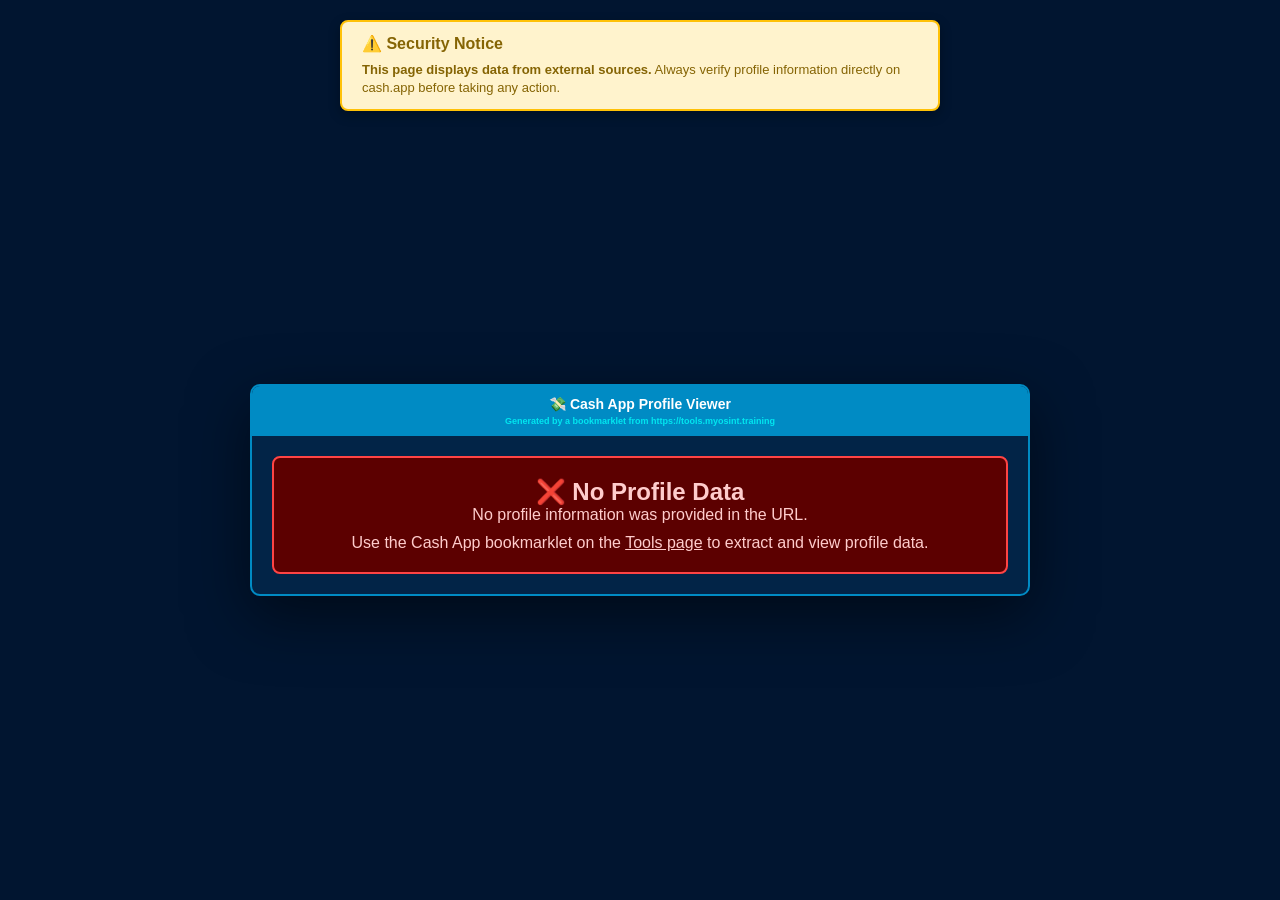
<file: cashapp-viewer.html>
<!DOCTYPE html>
<html lang="en">
<head>
    <meta charset="UTF-8">
    <meta name="viewport" content="width=device-width, initial-scale=1.0">
    <title>My OSINT Training Cash App Profile Viewer</title>

    <!-- Content Security Policy -->
    <meta http-equiv="Content-Security-Policy" content="default-src 'self'; img-src 'self' https://cash.app https://*.cash.app https://cloudfront.net https://*.cloudfront.net https://franklin-assets.s3.amazonaws.com https://*.s3.amazonaws.com data:; style-src 'unsafe-inline'; script-src 'unsafe-inline';">

    <style>
        * {
            margin: 0;
            padding: 0;
            box-sizing: border-box;
        }

        body {
            font-family: Arial, sans-serif;
            background: #011530;
            min-height: 100vh;
            padding: 20px;
            display: flex;
            align-items: center;
            justify-content: center;
        }

        .warning {
            position: fixed;
            top: 20px;
            left: 50%;
            transform: translateX(-50%);
            background: #fff3cd;
            border: 2px solid #ffc107;
            border-radius: 8px;
            padding: 12px 20px;
            max-width: 90%;
            width: 600px;
            box-shadow: 0 4px 12px rgba(0,0,0,0.3);
            z-index: 10001;
        }

        .warning h3 {
            color: #856404;
            margin-bottom: 8px;
            font-size: 16px;
        }

        .warning p {
            color: #856404;
            font-size: 13px;
            line-height: 1.4;
        }

        .container {
            max-width: 95%;
            width: 780px;
            background: #022447;
            border: 2px solid #008BC4;
            border-radius: 10px;
            box-shadow: 0 20px 60px rgba(0,0,0,0.5);
            overflow: hidden;
            margin-top: 80px;
        }

        .header {
            background: #008BC4;
            color: #FFF;
            padding: 10px 16px;
            text-align: center;
            font-size: 14px;
            font-weight: 600;
        }

        .header-text {
            font-size: 9px;
            color: #00E6F0;
            margin-top: 4px;
        }

        .content-wrapper {
            display: flex;
            align-items: stretch;
        }

        .data-section {
            flex: 1;
            padding: 16px 20px;
            min-width: 0;
        }

        .image-section {
            flex: 0 0 320px;
            background: #033556;
            border-left: 1px solid #008BC4;
            padding: 16px;
            display: flex;
            align-items: flex-start;
            justify-content: center;
        }

        h1 {
            color: #00E6F0;
            margin: 0 0 12px 0;
            border-bottom: 2px solid #00E6F0;
            padding-bottom: 10px;
            font-size: 1.4em;
        }

        .profile-image img {
            width: 300px;
            height: 300px;
            object-fit: cover;
            border: 2px solid #008BC4;
            border-radius: 6px;
            display: block;
        }

        .no-image {
            background: #013a5c;
            padding: 30px 16px;
            border-radius: 8px;
            color: #999;
            text-align: center;
            font-size: 13px;
            border: 1px dashed #008BC4;
        }

        .data-row {
            padding: 6px 0;
            border-bottom: 1px solid #1a5276;
            color: #CCC;
            font-size: 13px;
        }

        .data-value {
            color: #FFF;
            font-family: 'Courier New', monospace;
            font-weight: bold;
            word-break: break-word;
        }

        .data-value a {
            color: #00E6F0;
            text-decoration: none;
            font-size: 11px;
            word-break: break-all;
        }

        .status-footer {
            padding: 12px 20px;
            background: #033556;
            border-top: 1px solid #008BC4;
            border-radius: 0 0 8px 8px;
        }

        .status-label {
            color: #00E6F0;
            font-size: 11px;
            font-weight: bold;
            margin-bottom: 8px;
        }

        .badge {
            display: inline-block;
            padding: 4px 8px;
            border-radius: 4px;
            font-size: 11px;
            font-weight: bold;
        }

        .badge-active {
            background: #00E6F0;
            color: #000;
            border: 1px solid #00E6F0;
        }

        .badge-inactive {
            background: #444;
            color: #999;
            border: 1px solid #555;
        }

        .export-row {
            display: flex;
            align-items: center;
            flex-wrap: wrap;
            gap: 6px;
            padding: 12px 0 0;
            border-top: 1px solid #1a5276;
            margin-top: 12px;
        }

        .export-label {
            color: #CCC;
            font-size: 13px;
            font-weight: 600;
            margin-right: 2px;
            white-space: nowrap;
        }

        .btn {
            background: #00E6F0;
            color: #022447;
            border: none;
            padding: 3px 10px;
            border-radius: 4px;
            cursor: pointer;
            font-size: 12px;
            font-weight: 700;
            white-space: nowrap;
        }

        .btn:hover {
            background: #008BC4;
            color: #FFF;
        }

        .extracted-ts {
            color: #CCC;
            font-size: 11px;
            margin-left: auto;
            white-space: nowrap;
        }

        .error-message {
            background: #5c0000;
            border: 2px solid #ff4444;
            color: #ffcccc;
            padding: 20px;
            border-radius: 8px;
            text-align: center;
            margin: 20px;
        }

        @media (max-width: 680px) {
            .content-wrapper {
                flex-direction: column;
            }

            .image-section {
                flex: 0 0 auto;
                order: -1;
            }

            .container {
                margin-top: 120px;
            }
        }
    </style>
</head>
<body>
    <!-- Security Warning -->
    <div class="warning">
        <h3>⚠️ Security Notice</h3>
        <p><strong>This page displays data from external sources.</strong> Always verify profile information directly on cash.app before taking any action.</p>
    </div>

    <div class="container" id="mainContainer">
        <div class="header">
            💸 Cash App Profile Viewer
            <div class="header-text">Generated by a bookmarklet from https://tools.myosint.training</div>
        </div>

        <div id="content">
            <!-- Content will be injected here by JavaScript -->
        </div>
    </div>

    <script>
        function sanitize(s){if(!s)return '';const d=document.createElement('div');d.textContent=s;return d.innerHTML;}
        function isValidImageUrl(u){if(!u)return false;try{const o=new URL(u);const h=o.hostname.toLowerCase();return ['cash.app','cashapp.com','cloudfront.net','s3.amazonaws.com','franklin-assets.s3.amazonaws.com'].some(d=>h===d||h.endsWith('.'+d));}catch(e){return false;}}
        const XTA='window.crypto.subtle.importKey.sign';
        async function hmacSHA256(k,m){const e=new TextEncoder();const kd=e.encode(k);const md=e.encode(m);const ck=await crypto.subtle.importKey('raw',kd,{name:'HMAC',hash:'SHA-256'},false,['sign']);const s=await crypto.subtle.sign('HMAC',ck,md);const ha=Array.from(new Uint8Array(s));return ha.map(b=>b.toString(16).padStart(2,'0')).join('');}
        async function getParams(){const p=new URLSearchParams(window.location.search);const ed=p.get('data');const sig=p.get('sig');if(!ed){return {cashtag:'',name:'',verified:false,plan:'',country:'',image:'',pageUrl:'',tampered:false};}try{const jd=atob(ed);let t=false;if(sig){const es=await hmacSHA256(XTA,jd);if(sig!==es){t=true;console.warn('Signature verification failed!');}}const d=JSON.parse(jd);return {cashtag:d.cashtag||'',name:d.name||'',verified:d.verified==='1',plan:d.plan||'',country:d.country||'',image:d.image||'',pageUrl:d.pageUrl||'',tampered:t};}catch(e){console.error('Failed to decode data:',e);return {cashtag:'',name:'',verified:false,plan:'',country:'',image:'',pageUrl:'',tampered:true};}}

        function row(label,valueHtml){return '<div class="data-row">'+label+': <strong class="data-value">'+valueHtml+'</strong></div>';}

        function mkBtn(id,label){return '<button id="'+id+'" class="btn">'+label+'</button>';}

        let currentData=null;

        async function renderProfile(){
            const d=await getParams();
            currentData=d;
            const c=document.getElementById('content');
            if(d.tampered){
                c.innerHTML='<div class="error-message"><h2>⚠️ Security Warning</h2><p><strong>Data signature verification failed!</strong></p><p>This URL may have been tampered with or corrupted.</p><p style="margin-top:10px;">Please use the bookmarklet on cash.app to generate a new link.</p></div>';
                return;
            }
            if(!d.cashtag&&!d.name){
                c.innerHTML='<div class="error-message"><h2>❌ No Profile Data</h2><p>No profile information was provided in the URL.</p><p style="margin-top:10px;">Use the Cash App bookmarklet on the <a href="https://tools.myosint.training" style="color:#ffcccc;">Tools page</a> to extract and view profile data.</p></div>';
                return;
            }

            const extractedAt=new Date().toLocaleString('en-US',{year:'numeric',month:'short',day:'numeric',hour:'2-digit',minute:'2-digit',second:'2-digit',timeZoneName:'short'});

            let rowsHtml='<h1>Cash App Profile Data</h1>';
            if(d.cashtag) rowsHtml+=row('Cashtag',sanitize(d.cashtag));
            if(d.name) rowsHtml+=row('Display Name',sanitize(d.name));
            if(d.plan) rowsHtml+=row('Rate Plan',sanitize(d.plan));
            if(d.country) rowsHtml+=row('Country Code',sanitize(d.country));
            if(d.pageUrl) rowsHtml+=row('Page URL','<a href="'+sanitize(d.pageUrl)+'" target="_blank" style="color:#00E6F0;text-decoration:none;font-size:11px;word-break:break-all;">'+sanitize(d.pageUrl)+'</a>');

            rowsHtml+='<div class="export-row">'+
                '<span class="export-label">Export:</span>'+
                mkBtn('btnExpText','Text')+mkBtn('btnExpJson','JSON')+mkBtn('btnExpRow','Excel Row')+mkBtn('btnExpHdr','Excel Headers')+
                '<span class="extracted-ts">Extracted: '+extractedAt+'</span>'+
            '</div>';

            let imageHtml;
            if(d.image&&isValidImageUrl(d.image)){
                imageHtml='<div class="profile-image"><img src="'+sanitize(d.image)+'" alt="Profile Image" id="profileImg"></div>';
            }else if(d.image){
                imageHtml='<div class="no-image">⚠️ Image URL blocked for security (invalid domain)</div>';
            }else{
                imageHtml='<div class="no-image">📷 No profile image available</div>';
            }

            const isVerified=!!d.verified;
            const statusHtml='<div class="status-footer">'+
                '<div class="status-label">Status:</div>'+
                '<span class="badge '+(isVerified?'badge-active':'badge-inactive')+'">Verified</span>'+
            '</div>';

            document.getElementById('mainContainer').querySelector('#content').outerHTML =
                '<div class="content-wrapper" id="content-wrapper">'+
                    '<div class="data-section">'+rowsHtml+'</div>'+
                    '<div class="image-section">'+imageHtml+'</div>'+
                '</div>'+
                statusHtml;

            const img=document.getElementById('profileImg');
            if(img){img.onerror=function(){this.parentElement.innerHTML='<div class="no-image">❌ Failed to load image</div>';};}

            wireExportButtons(d);
        }

        function flashCopied(btn){
            const orig=btn.textContent;
            btn.textContent='✓';
            btn.style.background='#008BC4';btn.style.color='#FFF';
            setTimeout(()=>{btn.textContent=orig;btn.style.background='';btn.style.color='';},1500);
        }

        function copyText(str,btn){
            navigator.clipboard.writeText(str).then(()=>flashCopied(btn)).catch(()=>{
                const ta=document.createElement('textarea');
                ta.value=str;ta.style.cssText='position:fixed;opacity:0;';
                document.body.appendChild(ta);ta.select();document.execCommand('copy');document.body.removeChild(ta);
                flashCopied(btn);
            });
        }

        function wireExportButtons(d){
            const fields=[
                ['Cashtag',d.cashtag],['Display Name',d.name],['Verified',d.verified?'TRUE':'FALSE'],
                ['Rate Plan',d.plan],['Country',d.country],['Avatar',d.image],['Page URL',d.pageUrl]
            ];
            document.getElementById('btnExpText').onclick=function(){
                let t='Generated by a bookmarklet from https://tools.myosint.training\n\nCash App Profile\n\n';
                fields.forEach(f=>{t+=f[0]+': '+(f[1]||'(not found)')+'\n';});
                copyText(t,this);
            };
            document.getElementById('btnExpJson').onclick=function(){
                const o={};fields.forEach(f=>{o[f[0]]=f[1]||'';});
                copyText(JSON.stringify(o,null,2),this);
            };
            document.getElementById('btnExpRow').onclick=function(){
                const san=s=>(s||'').replace(/\t/g,' ').replace(/\r?\n/g,' | ');
                copyText(fields.map(f=>san(f[1])).join('\t'),this);
            };
            document.getElementById('btnExpHdr').onclick=function(){
                copyText(fields.map(f=>f[0]).join('\t'),this);
            };
        }

        renderProfile();
    </script>
</body>
</html>
</file>
